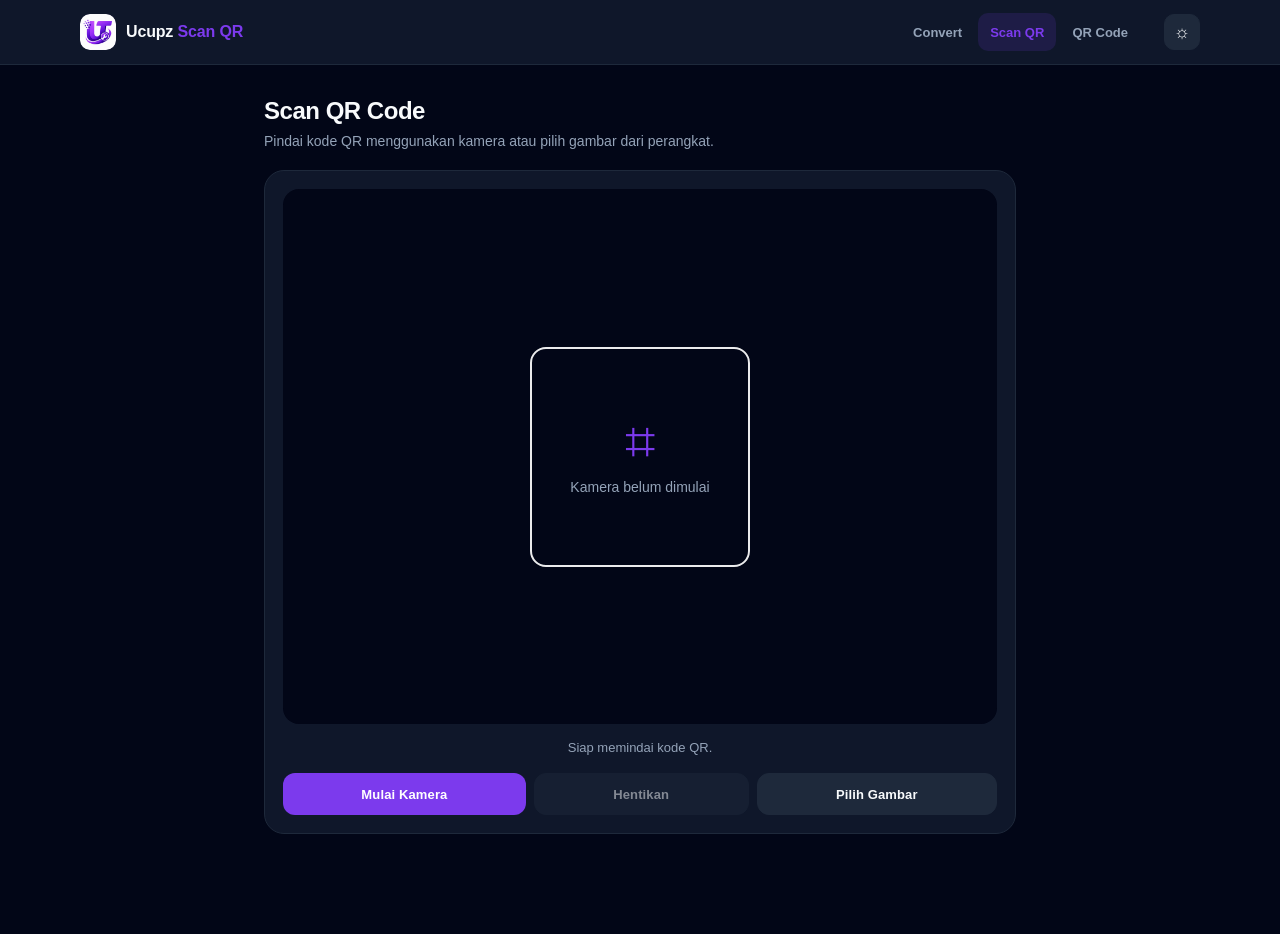
<file: pages/scan.html>
<!DOCTYPE html>
<html lang="id">
<head>
  <meta charset="UTF-8" />
  <meta name="viewport" content="width=device-width, initial-scale=1.0" />
  <meta name="theme-color" content="#020617" />
  <title>Ucupz</title>
  <link rel="manifest" href="../manifest.json" />
  <link rel="stylesheet" href="../css/style.css" />
  <link rel="stylesheet" href="../css/pages.css" />
  <link rel="icon" type="image/png" href="../favicon-512.png" />
  <link rel="apple-touch-icon" href="../favicon-180.png" />
</head>
<body class="app-page">
  <aside class="sidebar" id="sidebar"></aside>

  <main class="main-content scan-main">
    <header class="page-header">
      <div>
        <h1 class="page-title">Scan QR Code</h1>
        <p class="page-sub">Pindai kode QR menggunakan kamera atau pilih gambar dari perangkat.</p>
      </div>
    </header>

    <section class="card scan-card" aria-label="Pemindai QR">
      <div class="scan-preview" id="scan-preview">
        <video id="scan-video" playsinline muted aria-label="Tampilan kamera"></video>
        <div class="scan-placeholder" id="scan-placeholder">
          <span aria-hidden="true">⌗</span>
          <p>Kamera belum dimulai</p>
        </div>
        <div class="scan-frame" aria-hidden="true"></div>
      </div>

      <p class="scan-status" id="scan-status" role="status" aria-live="polite">Siap memindai kode QR.</p>
      <div class="scan-actions">
        <button class="btn btn-primary" id="scan-start" type="button">Mulai Kamera</button>
        <button class="btn btn-secondary" id="scan-stop" type="button" disabled>Hentikan</button>
        <label class="btn btn-secondary scan-upload" for="scan-file">Pilih Gambar</label>
        <input id="scan-file" type="file" accept="image/*" hidden />
      </div>
    </section>

    <section class="card scan-result-card" id="scan-result-card" hidden>
      <h2 class="section-title">Hasil pemindaian</h2>
      <p class="scan-result-text" id="scan-result-text"></p>
      <div class="scan-result-actions">
        <a class="btn btn-primary" id="scan-open" target="_blank" rel="noopener noreferrer" hidden>Buka tautan</a>
        <button class="btn btn-secondary" id="scan-copy" type="button">Salin hasil</button>
        <button class="btn btn-secondary" id="scan-again" type="button">Pindai lagi</button>
      </div>
    </section>
  </main>

  <canvas id="scan-canvas" hidden></canvas>

  <script src="../js/pages/scan.js"></script>
</body>
</html>
</file>
<file: css/style.css>
/* ============================================================
   RESET & CSS VARIABLES
============================================================ */
*, *::before, *::after { box-sizing: border-box; margin: 0; padding: 0; }

:root {
  --bg-main: #020617;
  --bg-card: #0f172a;
  --bg-input: #1e293b;
  --border-color: #1e293b;
  --text-main: #f8fafc;
  --text-muted: #94a3b8;
  --primary: #7c3aed;
  --primary-hover: #6d28d9;
  --primary-soft: rgba(124,58,237,.14);
  --accent-gradient: linear-gradient(135deg,#7c3aed,#d946ef);
  --status-online: #10b981;
  --status-danger: #ef4444;
  --container-max: 720px;
  --space-section: 18px;
  --space-card: 18px;
  --nav-height: 62px;
  --radius-card: 20px;
  --radius-tool: 18px;
  --radius-item: 16px;
  --radius-control: 12px;
  --radius-pill: 9999px;
  --shadow-glow: 0 4px 14px rgba(124,58,237,.4);
  --bg:        var(--bg-main);
  --bg2:       var(--bg-card);
  --bg3:       var(--bg-input);
  --surface:   var(--bg-card);
  --surface2:  var(--bg-input);
  --border:    var(--border-color);
  --border2:   #334155;
  --accent:    var(--primary);
  --accent2:   #c4b5fd;
  --accent-glow: rgba(124,58,237,0.18);
  --pink:      #d946ef;
  --teal:      #10b981;
  --text:      var(--text-main);
  --text2:     var(--text-muted);
  --text3:     var(--text-muted);
  --danger:    var(--status-danger);
  --success:   var(--status-online);
  --warn:      #f59e0b;
  --font-head: -apple-system, BlinkMacSystemFont, "Segoe UI", Roboto, sans-serif;
  --font-body: -apple-system, BlinkMacSystemFont, "Segoe UI", Roboto, sans-serif;
  --font-mono: ui-monospace, SFMono-Regular, Consolas, monospace;
  --radius:    20px;
  --radius-sm: 12px;
  --radius-xs: 10px;
  --sidebar-w: 230px;
  --transition: 0.18s cubic-bezier(0.4, 0, 0.2, 1);
}

html { font-size: 15px; scroll-behavior: smooth; }

body {
  font-family: var(--font-body);
  background: var(--bg);
  color: var(--text);
  min-height: 100vh;
  line-height: 1.6;
  -webkit-font-smoothing: antialiased;
}

a { color: var(--accent2); text-decoration: none; }
a:hover { text-decoration: underline; }
img { display: block; max-width: 100%; }

/* ============================================================
   LOADING SKELETON — Area 3: tampil sebelum JS berjalan
============================================================ */
.skeleton {
  background: linear-gradient(90deg, var(--surface) 25%, var(--surface2) 50%, var(--surface) 75%);
  background-size: 200% 100%;
  animation: skeleton-shimmer 1.4s ease-in-out infinite;
  border-radius: var(--radius-sm);
}
@keyframes skeleton-shimmer {
  0%   { background-position: 200% 0; }
  100% { background-position: -200% 0; }
}

/* ============================================================
   PAGE TRANSITION — Area 3: animasi fade antar halaman
============================================================ */
.page-fade-in {
  animation: pageFadeIn 0.25s ease both;
}
@keyframes pageFadeIn {
  from { opacity: 0; transform: translateY(6px); }
  to   { opacity: 1; transform: translateY(0); }
}

/* ============================================================
   APP LAYOUT
============================================================ */
.app-page {
  display: flex;
  min-height: 100vh;
}

/* ============================================================
   SIDEBAR
============================================================ */
.sidebar {
  width: var(--sidebar-w);
  min-height: 100vh;
  background: var(--bg2);
  border-right: 1px solid var(--border);
  display: flex;
  flex-direction: column;
  padding: 20px 14px;
  position: fixed;
  top: 0; left: 0;
  z-index: 100;
}

.sidebar-brand {
  display: flex;
  align-items: center;
  gap: 9px;
  padding: 4px 8px 20px;
  border-bottom: 1px solid var(--border);
  margin-bottom: 16px;
}

.brand-icon {
  width: 28px; height: 28px;
  background: linear-gradient(135deg, var(--accent), var(--pink));
  border-radius: 8px;
  display: flex;
  align-items: center;
  justify-content: center;
  font-size: 14px;
  box-shadow: 0 4px 12px var(--accent-glow);
  flex-shrink: 0;
}

.brand-name {
  font-family: var(--font-head);
  font-size: 16px;
  font-weight: 700;
  color: var(--text);
  letter-spacing: -0.01em;
}

.nav-section-label {
  font-size: 10px;
  font-weight: 600;
  color: var(--text3);
  text-transform: uppercase;
  letter-spacing: 0.1em;
  padding: 0 10px;
  margin: 8px 0 4px;
}

.sidebar-nav {
  display: flex;
  flex-direction: column;
  gap: 2px;
  flex: 1;
}
.sidebar-nav-spacer { flex: 1; }

.nav-item {
  display: flex;
  align-items: center;
  gap: 10px;
  padding: 9px 10px;
  border-radius: var(--radius-sm);
  font-size: 13.5px;
  font-weight: 500;
  color: var(--text2);
  text-decoration: none;
  transition: background var(--transition), color var(--transition);
  cursor: pointer;
  border: none;
  background: none;
  width: 100%;
  text-align: left;
}
.nav-item:hover  { background: var(--bg3); color: var(--text); text-decoration: none; }
.nav-item.active { background: rgba(124,106,255,0.13); color: var(--accent2); }
.nav-item.active .nav-icon { color: var(--accent); }
.nav-item.danger { color: var(--text3); }
.nav-item.danger:hover { background: rgba(255,107,107,0.1); color: var(--danger); }

.nav-icon {
  width: 18px; height: 18px;
  flex-shrink: 0;
  display: flex;
  align-items: center;
  justify-content: center;
  font-size: 15px;
}

.sidebar-user {
  display: flex;
  align-items: center;
  gap: 9px;
  padding: 12px 10px;
  border-top: 1px solid var(--border);
  margin-top: auto;
  border-radius: var(--radius-sm);
  background: var(--bg3);
}

.user-avatar {
  width: 34px; height: 34px;
  border-radius: 50%;
  object-fit: cover;
  background: var(--bg3);
  border: 2px solid var(--border2);
  flex-shrink: 0;
}

.user-info {
  flex: 1;
  min-width: 0;
  display: flex;
  flex-direction: column;
}

.user-name  { font-size: 13px; font-weight: 600; color: var(--text); white-space: nowrap; overflow: hidden; text-overflow: ellipsis; }
.user-email { font-size: 11px; color: var(--text3); white-space: nowrap; overflow: hidden; text-overflow: ellipsis; }

/* ============================================================
   MAIN CONTENT
============================================================ */
.main-content {
  margin-left: var(--sidebar-w);
  flex: 1;
  padding: 36px 40px;
  min-height: 100vh;
  animation: pageFadeIn 0.25s ease;
}

.page-header {
  display: flex;
  align-items: flex-start;
  justify-content: space-between;
  margin-bottom: 32px;
  gap: 16px;
}

.page-title {
  font-family: var(--font-head);
  font-size: 30px;
  font-weight: 700;
  color: var(--text);
  line-height: 1.1;
  letter-spacing: -0.02em;
}

.page-sub {
  font-size: 14px;
  color: var(--text2);
  margin-top: 5px;
}

/* ============================================================
   SHARED COMPONENTS
============================================================ */
.btn {
  display: inline-flex;
  align-items: center;
  gap: 7px;
  padding: 9px 18px;
  border-radius: var(--radius-sm);
  font-family: var(--font-body);
  font-size: 13.5px;
  font-weight: 500;
  cursor: pointer;
  border: none;
  transition: all var(--transition);
  text-decoration: none;
}
.btn-primary   { background: var(--accent); color: #fff; box-shadow: 0 4px 16px var(--accent-glow); }
.btn-primary:hover   { opacity: 0.88; transform: translateY(-1px); text-decoration: none; }
.btn-secondary { background: var(--surface); color: var(--text2); border: 1px solid var(--border2); }
.btn-secondary:hover { border-color: var(--border2); color: var(--text); background: var(--surface2); text-decoration: none; }
.btn-danger    { background: rgba(255,107,107,0.12); color: var(--danger); border: 1px solid rgba(255,107,107,0.2); }
.btn-danger:hover    { background: rgba(255,107,107,0.2); text-decoration: none; }

.card {
  background: var(--surface);
  border: 1px solid var(--border);
  border-radius: var(--radius);
  padding: 22px 24px;
  transition: border-color var(--transition);
}
.card:hover { border-color: var(--border2); }

.form-group { display: flex; flex-direction: column; gap: 6px; }
.form-label { font-size: 13px; font-weight: 500; color: var(--text2); }
.form-input {
  background: var(--bg2);
  border: 1px solid var(--border2);
  border-radius: var(--radius-sm);
  color: var(--text);
  font-family: var(--font-body);
  font-size: 14px;
  padding: 10px 13px;
  outline: none;
  transition: border-color var(--transition), box-shadow var(--transition);
  width: 100%;
  resize: vertical;
}
.form-input:focus { border-color: var(--accent); box-shadow: 0 0 0 3px var(--accent-glow); }
.form-input::placeholder { color: var(--text3); }

.badge {
  display: inline-flex;
  align-items: center;
  padding: 2px 8px;
  border-radius: 20px;
  font-size: 11px;
  font-weight: 600;
  letter-spacing: 0.04em;
}
.badge-accent  { background: rgba(124,106,255,0.15); color: var(--accent2); }
.badge-success { background: rgba(0,212,168,0.12);   color: var(--success); }

.divider { height: 1px; background: var(--border); margin: 24px 0; }

.empty-state {
  color: var(--text3);
  font-size: 14px;
  padding: 48px 0;
  text-align: center;
  line-height: 1.8;
}

/* ============================================================
   RESPONSIVE — MOBILE BOTTOM NAVBAR
============================================================ */
@media (max-width: 768px) {
  .sidebar { display: none !important; }

  .main-content {
    margin-left: 0;
    padding: 20px 16px 90px;
    min-height: 100vh;
  }

  .page-header { margin-bottom: 16px; }
  .page-title  { font-size: 22px !important; }
  .page-sub    { font-size: 12px !important; }
  .card        { padding: 16px; }
  .tab-bar     { overflow-x: auto; -webkit-overflow-scrolling: touch; flex-wrap: nowrap; }
  .format-pills { flex-wrap: wrap; }

  .mobile-navbar {
    display: flex;
    position: fixed;
    bottom: 0; left: 0; right: 0;
    z-index: 200;
    background: var(--bg2);
    border-top: 1px solid var(--border2);
    padding: 6px 0 calc(6px + env(safe-area-inset-bottom));
    justify-content: space-around;
    align-items: center;
    backdrop-filter: blur(12px);
    -webkit-backdrop-filter: blur(12px);
  }

  .mobile-nav-item {
    display: flex;
    flex-direction: column;
    align-items: center;
    gap: 3px;
    padding: 6px 12px;
    border-radius: var(--radius-sm);
    text-decoration: none;
    color: var(--text3);
    font-size: 10px;
    font-weight: 500;
    border: none;
    background: none;
    cursor: pointer;
    transition: color var(--transition);
    min-width: 56px;
  }
  .mobile-nav-item .mnav-icon { font-size: 20px; line-height: 1; }
  .mobile-nav-item.active     { color: var(--accent); }
  .mobile-nav-item:hover      { color: var(--text); }
  .mobile-nav-item.danger:hover { color: var(--danger); }
}

@media (min-width: 769px) {
  .mobile-navbar { display: none !important; }
}

/* ============================================================
   LIGHT MODE THEME
============================================================ */
[data-theme="light"] {
  --bg-main: #f8fafc;
  --bg-card: #ffffff;
  --bg-input: #f1f5f9;
  --border-color: #e2e8f0;
  --text-main: #0f172a;
  --text-muted: #64748b;
  --primary-soft: rgba(124,58,237,.10);
  --status-online: #059669;
  --status-danger: #dc2626;
  --bg:      var(--bg-main);
  --bg2:     var(--bg-card);
  --bg3:     var(--bg-input);
  --surface: var(--bg-card);
  --surface2:var(--bg-input);
  --border:  var(--border-color);
  --border2: #cbd5e1;
  --accent:  var(--primary);
  --accent2: #6d28d9;
  --accent-glow: rgba(124,58,237,0.12);
  --text:    var(--text-main);
  --text2:   var(--text-muted);
  --text3:   var(--text-muted);
  --danger:  var(--status-danger);
  --success: var(--status-online);
  --teal:    #059669;
}
[data-theme="light"] body        { background: var(--bg); color: var(--text); }
[data-theme="light"] .sidebar    { background: var(--bg2); border-right-color: var(--border); }
[data-theme="light"] .nav-item:hover  { background: rgba(0,0,0,0.06); }
[data-theme="light"] .nav-item.active { background: rgba(124,106,255,0.1); }
[data-theme="light"] .mobile-navbar   { background: var(--bg2); border-top-color: var(--border); }
[data-theme="light"] .card            { background: #fff; border-color: var(--border); }

/* Ucupz mobile design system */
html { color-scheme: dark; }
html[data-theme="light"] { color-scheme: light; }
body { background: var(--bg); color: var(--text); font-size: 14px; }
button, input, textarea, select { font: inherit; }

.app-page { display: block; min-height: 100vh; }
.app-page > .sidebar {
  position: sticky;
  inset: 0 0 auto;
  z-index: 30;
  display: block !important;
  width: 100%;
  min-height: 0;
  padding: 0 16px;
  background: var(--bg2);
  border: 0;
  border-bottom: 1px solid var(--border);
  backdrop-filter: blur(14px);
  -webkit-backdrop-filter: blur(14px);
}
.sidebar-brand {
  max-width: 720px;
  height: 64px;
  padding: 0;
  margin: 0 auto;
  border: 0;
  gap: 12px;
}
.brand-lockup { display: inline-flex; align-items: center; gap: 10px; text-decoration: none; }
.brand-lockup:hover { text-decoration: none; }
.brand-icon {
  width: 36px;
  height: 36px;
  border-radius: 10px;
  background: var(--primary-soft, rgba(124,58,237,.14));
  box-shadow: none;
}
.brand-icon img { width: 100%; height: 100%; object-fit: cover; border-radius: inherit; }
.brand-name {
  color: var(--text);
  font: 700 16px/1.2 var(--font-body);
  letter-spacing: -.01em;
}
.brand-name span { color: var(--accent); }
.desktop-navbar { display: none; }
.desktop-nav-item {
  display: inline-flex;
  align-items: center;
  min-height: 38px;
  padding: 0 12px;
  border-radius: 10px;
  color: var(--text2);
  font: 600 13px/1 var(--font-body);
  text-decoration: none;
  transition: color var(--transition), background var(--transition);
}
.desktop-nav-item:hover,
.desktop-nav-item.active {
  color: var(--accent);
  background: var(--primary-soft);
  text-decoration: none;
}
.header-actions { display: flex; gap: 8px; margin-left: auto; }
.header-icon-button {
  display: grid;
  place-items: center;
  width: 36px;
  height: 36px;
  border: 1px solid var(--border);
  border-radius: 10px;
  background: var(--bg3);
  color: var(--text);
  font-size: 18px;
  cursor: pointer;
}
.header-icon-button:hover { border-color: var(--accent); }

.install-notification {
  display: flex;
  align-items: center;
  gap: 9px;
  width: min(calc(100% - 32px), 720px);
  margin: 12px auto 0;
  padding: 10px;
  border: 1px solid var(--border);
  border-radius: 14px;
  background: var(--bg2);
  color: var(--text);
  box-shadow: 0 8px 24px rgba(2,6,23,.12);
}
.install-notification-icon {
  display: grid;
  flex: 0 0 34px;
  width: 34px;
  height: 34px;
  place-items: center;
  border-radius: 10px;
  background: var(--primary-soft);
  color: var(--accent);
  font-size: 20px;
}
.install-notification-copy { display: grid; flex: 1; min-width: 0; gap: 2px; }
.install-notification-copy strong { font-size: 12px; line-height: 1.3; }
.install-notification-copy span { color: var(--text2); font-size: 10px; line-height: 1.35; }
.install-notification-action {
  flex: 0 0 auto;
  min-height: 34px;
  padding: 0 11px;
  border: 0;
  border-radius: 9px;
  background: var(--accent);
  color: #fff;
  font-size: 12px;
  font-weight: 700;
  cursor: pointer;
}
.install-notification-close {
  display: grid;
  flex: 0 0 30px;
  width: 30px;
  height: 30px;
  place-items: center;
  border: 0;
  border-radius: 8px;
  background: transparent;
  color: var(--text2);
  font-size: 20px;
  cursor: pointer;
}
.install-notification-close:hover { background: var(--bg3); color: var(--text); }

.toast-notification {
  position: fixed;
  z-index: 9999;
  top: calc(72px + env(safe-area-inset-top));
  left: 50%;
  display: flex;
  align-items: center;
  gap: 10px;
  width: max-content;
  max-width: min(420px, calc(100vw - 28px));
  padding: 14px 18px;
  border: 1px solid rgba(148,163,184,.35);
  border-radius: 14px;
  background: #172338;
  color: #f8fafc;
  box-shadow: 0 12px 32px rgba(2,6,23,.32);
  font: 600 14px/1.4 var(--font-body);
  opacity: 0;
  pointer-events: none;
  transform: translate(-50%, -8px);
  transition: opacity .2s ease, transform .2s ease;
}
.toast-notification.is-visible { opacity: 1; transform: translate(-50%, 0); }
.toast-notification.success { border-color: rgba(0,212,168,.55); }
.toast-notification.error { border-color: rgba(255,107,107,.6); }
.toast-notification.info { border-color: rgba(96,165,250,.6); }
.toast-icon { flex: 0 0 auto; font-size: 17px; }
.toast-notification.success .toast-icon { color: #34d399; }
.toast-notification.error .toast-icon { color: #f87171; }
.toast-notification.info .toast-icon { color: #60a5fa; }
.toast-notification > span:last-child { min-width: 0; overflow-wrap: anywhere; }

.main-content {
  width: min(100%, 752px);
  min-height: calc(100vh - 64px);
  margin: 0 auto;
  padding: 24px 16px calc(100px + env(safe-area-inset-bottom));
  animation: pageFadeIn .25s ease;
}
.page-header { margin-bottom: 18px; }
.page-title {
  color: var(--text);
  font: 700 24px/1.2 var(--font-body);
  letter-spacing: -.02em;
}
.page-sub { color: var(--text2); font-size: 14px; line-height: 1.5; }
.card, .qr-preview-card {
  background: var(--surface);
  border: 1px solid var(--border);
  border-radius: 20px;
  box-shadow: none;
}
.card { padding: 18px; }
.section-title { color: var(--text); font: 600 14px/1.4 var(--font-body); }
.btn {
  min-height: 42px;
  padding: 10px 14px;
  border-radius: 12px;
  font: 600 13px/1.2 var(--font-body);
  letter-spacing: .01em;
}
.btn-primary { background: var(--accent); box-shadow: none; }
.btn-primary:hover { background: #6d28d9; opacity: 1; }
.btn-secondary {
  color: var(--text);
  background: var(--bg3);
  border: 1px solid var(--border);
}
.form-input {
  color: var(--text);
  background: var(--bg3);
  border: 1px solid var(--border);
  border-radius: 12px;
  font: 400 14px/1.5 var(--font-body);
}
.form-label, .custom-label { color: var(--text); font-size: 13px; font-weight: 600; }
.custom-desc { color: var(--text2); }
.format-pill {
  background: var(--surface);
  color: var(--text2);
  border: 1px solid var(--border);
  border-radius: 9999px;
  font-size: 12px;
  font-weight: 600;
}
.format-pill:has(input:checked) {
  color: #fff;
  background: var(--accent);
  border-color: var(--accent);
}
.tool-card, .upload-zone, .file-item {
  background-color: var(--surface);
  border-color: var(--border);
  color: var(--text);
}
.tool-card { border-radius: 18px; }
.tool-card .tc-title { font-size: 14px; color: var(--text); }
.tool-card .tc-desc { color: var(--text2); }
.grid-cat-label { color: var(--text2); }
.tool-grid { grid-template-columns: repeat(2, minmax(0, 1fr)); gap: 12px; }
@media (max-width: 599px) {
  .app-page .tool-grid { grid-template-columns: repeat(2, minmax(0, 1fr)); gap: 9px; }
}
.qr-layout { grid-template-columns: 1fr; gap: 18px; }
.app-page .qr-layout { grid-template-columns: 1fr; }
.app-page .qr-preview-card { position: static; padding: 18px; border-radius: 20px; }
.app-page .input-type-grid { gap: 8px; }
.app-page .itype-btn {
  border: 1px solid var(--border);
  border-radius: 12px;
  background: var(--surface);
  color: var(--text2);
  font: 600 12px/1.2 var(--font-body);
}
.app-page .itype-btn.active { color: #fff; background: var(--accent); border-color: var(--accent); }
.app-page .qr-info { background: var(--bg3); border-radius: 12px; }
.app-page .qr-info-row span:first-child { color: var(--text2); }
.app-page .custom-row { border-color: var(--border); }
.app-page .color-hex-input { background: var(--bg3); border-color: var(--border); color: var(--text); }
.app-page .qr-canvas-wrap { border-radius: 16px; }

.mobile-navbar {
  display: grid !important;
  position: fixed;
  z-index: 200;
  left: 50%;
  bottom: 0;
  transform: translateX(-50%);
  width: min(100%, 520px);
  height: calc(62px + env(safe-area-inset-bottom));
  padding: 0 12px env(safe-area-inset-bottom);
  grid-template-columns: repeat(3, 1fr);
  align-items: center;
  background: var(--bg2);
  border: 1px solid var(--border);
  border-bottom: 0;
  border-radius: 20px 20px 0 0;
  box-shadow: 0 -8px 28px rgba(2,6,23,.12);
  backdrop-filter: blur(14px);
  -webkit-backdrop-filter: blur(14px);
}
.mobile-nav-item {
  display: flex;
  min-width: 0;
  padding: 7px 4px;
  gap: 3px;
  color: var(--text2);
  font: 500 11px/1.1 var(--font-body);
}
.mobile-nav-item .mnav-icon { display: grid; place-items: center; width: 22px; height: 22px; font-size: 0; }
.mobile-nav-item .mnav-icon svg { width: 20px; height: 20px; fill: none; stroke: currentColor; stroke-width: 2; stroke-linecap: round; stroke-linejoin: round; }
.mobile-nav-item.active { color: var(--accent); }
.mobile-nav-item.mobile-nav-center { gap: 0; overflow: visible; }
.mobile-nav-center .mnav-icon {
  width: 48px;
  height: 48px;
  margin-top: -28px;
  border: 3px solid var(--bg2);
  border-radius: 15px;
  background: linear-gradient(135deg, #7c3aed, #d946ef);
  color: white;
  box-shadow: 0 4px 14px rgba(124,58,237,.4);
}
.mobile-nav-center .mnav-icon svg { width: 22px; height: 22px; }
.mobile-nav-center > span:last-child { margin-top: -2px; }

.scan-main { display: flex; flex-direction: column; gap: 18px; }
.scan-main .page-header { margin: 0; }
.scan-card { display: flex; flex-direction: column; gap: 14px; }
.scan-preview {
  position: relative;
  display: grid;
  place-items: center;
  overflow: hidden;
  min-height: 280px;
  aspect-ratio: 4 / 3;
  border-radius: 16px;
  background: #020617;
}
.scan-preview video { width: 100%; height: 100%; position: absolute; inset: 0; object-fit: cover; }
.scan-placeholder { z-index: 1; display: flex; flex-direction: column; align-items: center; gap: 8px; color: #94a3b8; }
.scan-placeholder[hidden] { display: none; }
.scan-placeholder span { color: #7c3aed; font-size: 54px; line-height: 1; }
.scan-frame {
  position: absolute;
  z-index: 2;
  width: min(58vw, 220px);
  aspect-ratio: 1;
  border: 2px solid rgba(255,255,255,.92);
  border-radius: 16px;
  box-shadow: 0 0 0 999px rgba(2,6,23,.18);
  pointer-events: none;
}
.scan-status { min-height: 21px; color: var(--text2); font-size: 13px; text-align: center; }
.scan-status.error { color: var(--danger); }
.scan-actions, .scan-result-actions { display: flex; flex-wrap: wrap; gap: 8px; }
.scan-actions > *, .scan-result-actions > * { flex: 1 1 auto; justify-content: center; text-align: center; }
.scan-upload { cursor: pointer; }
.btn:disabled { opacity: .5; cursor: not-allowed; transform: none; }
.scan-result-card[hidden] { display: none; }
.scan-result-text {
  overflow-wrap: anywhere;
  margin: 12px 0 16px;
  padding: 12px;
  border: 1px solid var(--border);
  border-radius: 12px;
  background: var(--bg3);
  color: var(--text);
  font-size: 14px;
}

@media (min-width: 600px) {
  .tool-grid { grid-template-columns: repeat(3, minmax(0, 1fr)); }
  .qr-layout { grid-template-columns: minmax(0, 1fr) 280px; align-items: start; }
  .app-page .qr-layout { grid-template-columns: minmax(0, 1fr) 280px; }
  .app-page .qr-preview-card { position: sticky; top: 82px; }
}
@media (max-width: 480px) {
  .sidebar-brand { height: 60px; }
  .main-content { padding-top: 20px; }
  .scan-preview { min-height: 240px; }
  .card { padding: 16px; }
}
[data-theme="light"] .app-page > .sidebar { background: rgba(255,255,255,.94); }
[data-theme="light"] .mobile-navbar { box-shadow: 0 -8px 28px rgba(15,23,42,.08); }

@media (min-width: 769px) {
  .sidebar-brand { max-width: 1120px; }
  .desktop-navbar { display: flex; align-items: center; gap: 4px; margin-left: auto; }
  .header-actions { margin-left: 12px; }
  .mobile-navbar { display: none !important; }
  .install-notification { display: none; }
  .main-content {
    width: min(100%, 1120px);
    padding: 32px 24px calc(100px + env(safe-area-inset-bottom));
  }
  .app-page .converter-main {
    max-width: 1120px;
    padding: 32px 24px calc(100px + env(safe-area-inset-bottom));
  }
  .app-page .tool-grid {
    grid-template-columns: repeat(auto-fit, minmax(180px, 1fr));
    gap: 16px;
  }
  .app-page .tool-card { min-height: 144px; padding: 18px; }
  .app-page .scan-main { max-width: 800px; margin: 0 auto; }
}
</file>
<file: css/pages.css>
/* ============================================================
   PAGES.CSS — Komponen spesifik tiap halaman
   Semua style yang sebelumnya inline di <style> tag HTML
   dipindahkan ke sini untuk struktur kode yang lebih bersih.
============================================================ */

/* ============================================================
   KOMPONEN UMUM ANTAR HALAMAN
============================================================ */

/* ---- Section title ---- */
.section-title {
  font-family: var(--font-head);
  font-size: 16px;
  font-weight: 700;
  color: var(--text);
  letter-spacing: -0.01em;
}

/* ---- Tab bar ---- */
.tab-bar {
  display: flex;
  gap: 8px;
  margin-bottom: 20px;
}

.tab-btn {
  padding: 8px 18px;
  border-radius: var(--radius-sm);
  border: 1px solid var(--border2);
  background: transparent;
  color: var(--text2);
  font-family: var(--font-body);
  font-size: 13.5px;
  font-weight: 500;
  cursor: pointer;
  transition: all var(--transition);
}
.tab-btn:hover  { background: var(--bg3); color: var(--text); }
.tab-btn.active { background: rgba(124,106,255,0.13); color: var(--accent2); border-color: rgba(124,106,255,0.3); }

/* ---- Upload zone ---- */
.upload-zone {
  border: 2px dashed var(--border2);
  border-radius: var(--radius);
  padding: 40px 24px;
  text-align: center;
  cursor: pointer;
  transition: border-color var(--transition), background var(--transition);
}
.upload-zone:hover,
.upload-zone.drag-over {
  border-color: var(--accent);
  background: rgba(124,106,255,0.05);
}
.upload-icon  { font-size: 36px; margin-bottom: 12px; }
.upload-label { font-size: 14px; font-weight: 500; color: var(--text); margin-bottom: 4px; }
.upload-hint  { font-size: 12px; color: var(--text3); }

/* ---- Format pills (radio buttons) ---- */
.format-pills {
  display: flex;
  flex-wrap: wrap;
  gap: 8px;
  margin-top: 4px;
}
.format-pill {
  display: flex;
  align-items: center;
  gap: 6px;
  padding: 6px 14px;
  border-radius: 20px;
  border: 1px solid var(--border2);
  font-size: 13px;
  font-weight: 500;
  color: var(--text2);
  cursor: pointer;
  transition: all var(--transition);
}
.format-pill:has(input:checked) {
  background: rgba(124,106,255,0.13);
  border-color: rgba(124,106,255,0.35);
  color: var(--accent2);
}
.format-pill input { display: none; }

/* ---- Range slider ---- */
.slider {
  -webkit-appearance: none;
  appearance: none;
  width: 100%;
  height: 4px;
  border-radius: 4px;
  background: var(--surface2);
  outline: none;
  cursor: pointer;
}
.slider::-webkit-slider-thumb {
  -webkit-appearance: none;
  width: 16px; height: 16px;
  border-radius: 50%;
  background: var(--accent);
  box-shadow: 0 0 8px var(--accent-glow);
  cursor: pointer;
}

/* ---- Info rows ---- */
.info-row {
  display: flex;
  align-items: center;
  justify-content: space-between;
  padding: 12px 0;
  border-bottom: 1px solid var(--border);
}
.info-label { font-size: 13px; color: var(--text2); }
.info-value { font-size: 13px; color: var(--text); font-weight: 500; }

/* ---- Toggle switch ---- */
.toggle { position: relative; display: inline-block; width: 44px; height: 24px; flex-shrink: 0; }
.toggle input { opacity: 0; width: 0; height: 0; }
.toggle-track {
  position: absolute; inset: 0;
  background: var(--surface2);
  border-radius: 24px;
  border: 1px solid var(--border2);
  cursor: pointer;
  transition: background var(--transition);
}
.toggle-track::before {
  content: "";
  position: absolute;
  height: 16px; width: 16px;
  left: 3px; top: 3px;
  background: var(--text3);
  border-radius: 50%;
  transition: transform var(--transition), background var(--transition);
}
.toggle input:checked + .toggle-track { background: rgba(124,106,255,0.25); border-color: var(--accent); }
.toggle input:checked + .toggle-track::before { transform: translateX(20px); background: var(--accent); }

/* ---- Spinner loading ---- */
.spinner {
  width: 28px; height: 28px;
  border: 3px solid var(--border2);
  border-top-color: var(--accent);
  border-radius: 50%;
  animation: spin 0.8s linear infinite;
  margin: 0 auto 12px;
}
@keyframes spin { to { transform: rotate(360deg); } }

/* ============================================================
   HALAMAN CONVERTER
============================================================ */
.grid-cat-label {
  font-size: 12px;
  color: var(--text3);
  margin-bottom: 12px;
  text-transform: uppercase;
  letter-spacing: .06em;
  font-weight: 600;
}

.tool-grid {
  display: grid;
  grid-template-columns: repeat(auto-fill, minmax(140px, 1fr));
  gap: 12px;
  margin-bottom: 8px;
}
.tool-card {
  background: var(--surface);
  border: 1.5px solid var(--border);
  border-radius: var(--radius);
  padding: 18px 12px 14px;
  text-align: center;
  cursor: pointer;
  transition: all var(--transition);
  user-select: none;
  position: relative;
}
.tool-card:hover  { border-color: var(--accent); background: rgba(124,106,255,0.07); transform: translateY(-2px); }
.tool-card.active { border-color: var(--accent); background: rgba(124,106,255,0.13); }
.tool-card .tc-icon  { font-size: 28px; margin-bottom: 8px; }
.tool-card .tc-title { font-size: 12.5px; font-weight: 600; color: var(--text); line-height: 1.3; }
.tool-card .tc-desc  { font-size: 11px; color: var(--text3); margin-top: 3px; line-height: 1.4; }

/* ---- Panel tool ---- */
#tool-panel       { display: none; }
#tool-panel.show  { display: block; }

.panel-header { display: flex; align-items: center; gap: 14px; margin-bottom: 20px; }
.panel-back {
  background: var(--bg3);
  border: 1px solid var(--border2);
  border-radius: 8px;
  padding: 6px 14px;
  font-size: 12px;
  color: var(--text2);
  cursor: pointer;
  transition: all var(--transition);
  white-space: nowrap;
}
.panel-back:hover { color: var(--text); background: var(--surface); }

/* ---- Daftar file ---- */
.file-list { display: flex; flex-direction: column; gap: 8px; margin-top: 12px; }
.file-item {
  display: flex;
  align-items: center;
  gap: 10px;
  background: var(--bg3);
  border: 1px solid var(--border);
  border-radius: var(--radius-sm);
  padding: 10px 14px;
}
.file-item .fi-icon { font-size: 20px; flex-shrink: 0; }
.file-item .fi-name { flex: 1; font-size: 13px; font-weight: 500; color: var(--text); white-space: nowrap; overflow: hidden; text-overflow: ellipsis; }
.file-item .fi-size { font-size: 11px; color: var(--text3); flex-shrink: 0; }
.file-item .fi-del  { background: none; border: none; color: var(--text3); cursor: pointer; font-size: 15px; padding: 2px 4px; flex-shrink: 0; }
.file-item .fi-del:hover { color: var(--danger); }

/* ---- Progress bar ---- */
.progress-bar  { height: 4px; background: var(--bg3); border-radius: 2px; overflow: hidden; margin-top: 16px; display: none; }
.progress-fill { height: 100%; background: linear-gradient(90deg, var(--accent), var(--teal)); border-radius: 2px; transition: width .3s ease; width: 0%; }

/* ---- Kotak hasil ---- */
.result-box {
  background: rgba(0,212,168,0.07);
  border: 1px solid rgba(0,212,168,0.22);
  border-radius: var(--radius-sm);
  padding: 16px;
  margin-top: 16px;
  display: none;
}
.result-box.show { display: flex; align-items: center; gap: 14px; flex-wrap: wrap; }

/* ---- Option rows ---- */
.option-row {
  display: flex;
  align-items: center;
  justify-content: space-between;
  padding: 12px 0;
  border-bottom: 1px solid var(--border);
  gap: 12px;
  flex-wrap: wrap;
}
.option-row:last-child { border: none; }
.opt-label { font-size: 13px; font-weight: 500; color: var(--text); }
.opt-desc  { font-size: 11px; color: var(--text2); margin-top: 2px; }

/* ---- Crop canvas ---- */
#crop-wrap {
  position: relative;
  display: inline-block;
  line-height: 0;
  margin-top: 12px;
  user-select: none;
  max-width: 100%;
}
#crop-img { max-width: 100%; display: block; border-radius: 6px; }
#crop-select {
  position: absolute;
  border: 2px dashed var(--accent);
  background: rgba(124,106,255,0.08);
  pointer-events: none;
  display: none;
}

/* ---- Adjust grid ---- */
.adjust-grid { display: flex; flex-direction: column; gap: 12px; }
.adjust-row  { display: flex; align-items: center; gap: 12px; }
.adjust-row label { font-size: 12px; color: var(--text2); width: 90px; flex-shrink: 0; }
.adjust-row input { flex: 1; }
.adjust-row span  { font-size: 12px; color: var(--accent2); width: 32px; text-align: right; flex-shrink: 0; }

/* ---- EXIF table ---- */
.exif-table { width: 100%; border-collapse: collapse; font-size: 12px; margin-top: 10px; }
.exif-table th {
  text-align: left; color: var(--text3); padding: 6px 8px;
  border-bottom: 1px solid var(--border); font-weight: 600;
  font-size: 11px; text-transform: uppercase; letter-spacing: .04em;
}
.exif-table td { padding: 6px 8px; border-bottom: 1px solid var(--border); color: var(--text); }
.exif-table tr:last-child td { border: none; }

/* ============================================================
   HALAMAN QR CODE
============================================================ */
.qr-layout { display: grid; grid-template-columns: 1fr 380px; gap: 20px; align-items: start; }
.qr-form-column { display: flex; flex-direction: column; gap: 16px; }
.qr-type-title { margin-bottom: 16px; }
.qr-custom-title { margin-bottom: 4px; }
.qr-page-skeleton { margin-left: var(--sidebar-w); padding: 36px 40px; }
.qr-skeleton-title { width: 180px; height: 28px; border-radius: 8px; margin-bottom: 8px; }
.qr-skeleton-subtitle { width: 300px; height: 14px; border-radius: 6px; margin-bottom: 32px; }
.qr-skeleton-card { height: 120px; border-radius: var(--radius); margin-bottom: 12px; }
.is-hidden { display: none; }

.input-type-grid { display: grid; grid-template-columns: repeat(5, 1fr); gap: 8px; margin-bottom: 20px; }
.itype-btn {
  display: flex;
  flex-direction: column;
  align-items: center;
  gap: 5px;
  padding: 12px 6px;
  border-radius: var(--radius-sm);
  border: 1.5px solid var(--border);
  background: var(--surface);
  color: var(--text2);
  font-family: var(--font-body);
  font-size: 11.5px;
  font-weight: 500;
  cursor: pointer;
  transition: all var(--transition);
}
.itype-btn .itype-icon { font-size: 22px; line-height: 1; }
.itype-btn:hover  { border-color: var(--accent); color: var(--text); background: rgba(124,106,255,0.07); }
.itype-btn.active { border-color: var(--accent); color: var(--accent2); background: rgba(124,106,255,0.13); }

.input-pane        { display: none; }
.input-pane.active { display: flex; flex-direction: column; gap: 12px; }

.custom-row {
  display: flex;
  align-items: center;
  justify-content: space-between;
  padding: 11px 0;
  border-bottom: 1px solid var(--border);
  gap: 12px;
  flex-wrap: wrap;
}
.custom-row:last-child { border: none; padding-bottom: 0; }
.custom-label { font-size: 13px; font-weight: 500; color: var(--text); }
.custom-desc  { font-size: 11px; color: var(--text3); margin-top: 2px; }

.color-input-wrap { display: flex; align-items: center; gap: 8px; }
.color-swatch-input {
  width: 36px; height: 36px;
  border-radius: 8px;
  border: 2px solid var(--border2);
  cursor: pointer;
  padding: 2px;
  background: transparent;
}
.color-hex-input {
  width: 88px;
  background: var(--bg2);
  border: 1px solid var(--border2);
  border-radius: var(--radius-xs);
  color: var(--text);
  font-family: var(--font-mono);
  font-size: 12px;
  padding: 6px 8px;
  outline: none;
  transition: border-color var(--transition);
}
.color-hex-input:focus { border-color: var(--accent); }

.color-presets { display: flex; gap: 6px; flex-wrap: wrap; margin-top: 6px; }
.color-preset {
  width: 24px; height: 24px;
  border-radius: 50%;
  cursor: pointer;
  border: 2px solid transparent;
  padding: 0;
  transition: transform var(--transition), border-color var(--transition);
  flex-shrink: 0;
}
.color-preset-light { border-color: #ddd; }
.color-preset:hover  { transform: scale(1.2); }
.color-preset.active { border-color: #fff; transform: scale(1.1); box-shadow: 0 0 0 2px rgba(255,255,255,0.3); }
.color-preset-light.active { border-color: #ddd; }

.qr-preview-card {
  background: var(--surface);
  border: 1px solid var(--border);
  border-radius: var(--radius);
  padding: 24px;
  display: flex;
  flex-direction: column;
  align-items: center;
  gap: 16px;
  position: sticky;
  top: 20px;
}
.qr-canvas-wrap {
  width: 220px; height: 220px;
  border-radius: var(--radius-sm);
  overflow: hidden;
  display: flex;
  align-items: center;
  justify-content: center;
  background: #fff;
  position: relative;
  border: 1px solid var(--border2);
}
#qr-container { line-height: 0; }
#qr-container canvas, #qr-container img { display: block; }

.qr-placeholder { display: flex; flex-direction: column; align-items: center; gap: 8px; color: var(--text3); font-size: 12px; }
.qr-placeholder-icon { font-size: 48px; opacity: .4; }

#logo-overlay {
  position: absolute;
  top: 50%; left: 50%;
  transform: translate(-50%, -50%);
  border-radius: 6px;
  pointer-events: none;
  display: none;
  background: #fff;
  padding: 3px;
}
#logo-overlay img { display: block; border-radius: 4px; }

.qr-actions { display: flex; gap: 8px; width: 100%; flex-wrap: wrap; }
.qr-actions.is-hidden { display: none; }
.qr-actions .btn { flex: 1; justify-content: center; font-size: 12.5px; }
.qr-preview-title { align-self: flex-start; margin: 0; }
.qr-generate-hint { font-size: 11px; color: var(--text3); text-align: center; margin-top: 4px; }
.qr-logo-row { border: none; flex-direction: column; align-items: flex-start; gap: 10px; }
.qr-logo-controls { display: flex; gap: 10px; width: 100%; align-items: center; flex-wrap: wrap; }
.qr-logo-controls .logo-upload-zone { flex: 1; }
.qr-remove-logo { font-size: 12px; padding: 7px 12px; }
.qr-logo-size { display: flex; align-items: center; gap: 12px; width: 100%; }
.qr-logo-size-label { font-size: 12px; color: var(--text2); }
.qr-logo-size .slider { flex: 1; }
.qr-history-header { display: flex; align-items: center; justify-content: space-between; margin-bottom: 12px; }
.qr-history-title { margin: 0; }
.qr-clear-history { font-size: 11px; padding: 4px 10px; }

.qr-info { width: 100%; background: var(--bg3); border-radius: var(--radius-sm); padding: 10px 14px; display: none; }
.qr-info.show { display: block; }
.qr-info-row  { display: flex; justify-content: space-between; font-size: 11.5px; padding: 3px 0; }
.qr-info-row span:first-child { color: var(--text3); }
.qr-info-row span:last-child  { color: var(--text); font-weight: 500; }

.logo-upload-zone {
  display: block;
  width: 100%;
  border: 1.5px dashed var(--border2);
  border-radius: var(--radius-sm);
  padding: 14px;
  text-align: center;
  cursor: pointer;
  transition: all var(--transition);
  font-family: var(--font-body);
  font-size: 12px;
  color: var(--text2);
  background: transparent;
}
.logo-upload-zone:hover { border-color: var(--accent); color: var(--text); background: rgba(124,106,255,0.05); }

.history-item {
  display: flex;
  align-items: center;
  gap: 10px;
  padding: 10px 12px;
  background: var(--bg3);
  border: 1px solid var(--border);
  border-radius: var(--radius-sm);
  cursor: pointer;
  transition: all var(--transition);
  margin-bottom: 8px;
}
.history-item:hover { border-color: var(--accent); background: rgba(124,106,255,0.06); }
.history-thumb { width: 44px; height: 44px; border-radius: 4px; flex-shrink: 0; }
.history-text { flex: 1; min-width: 0; }
.history-text p    { font-size: 12.5px; font-weight: 500; color: var(--text); white-space: nowrap; overflow: hidden; text-overflow: ellipsis; }
.history-text span { font-size: 11px; color: var(--text3); }
.history-del { background: none; border: none; color: var(--text3); cursor: pointer; font-size: 14px; padding: 2px 4px; }
.history-del:hover { color: var(--danger); }

/* ============================================================
   LOADING SKELETON — HALAMAN
============================================================ */
.skeleton-page {
  padding: 36px 40px;
  animation: pageFadeIn 0.3s ease;
}
.skeleton-card {
  width: 100%; height: 180px;
  margin-bottom: 16px;
  border-radius: var(--radius);
}
.skeleton-grid {
  display: grid;
  grid-template-columns: repeat(auto-fill, minmax(140px, 1fr));
  gap: 12px;
}
.skeleton-tool-card {
  height: 100px;
  border-radius: var(--radius);
}

/* Responsive layouts for the remaining utility pages */
@media (max-width: 900px) {
  .qr-layout { grid-template-columns: 1fr; }
  .qr-preview-card { position: static; }
}
@media (max-width: 768px) {
  .tool-grid { grid-template-columns: repeat(2, minmax(0, 1fr)); gap: 9px; }
  .tool-card { min-height: 128px; padding: 13px 12px; }
  .tool-card .tc-icon { width: 36px; height: 36px; margin-bottom: 12px; font-size: 18px; }
  .tool-card .tc-title { font-size: 11px; }
  .tool-card .tc-desc { display: none; }
  .input-type-grid { grid-template-columns: repeat(3, 1fr); }
  .skeleton-page { padding: 20px 16px; }
  .skeleton-grid { grid-template-columns: repeat(2, minmax(0, 1fr)); }
}
@media (min-width: 600px) {
  .tool-grid { grid-template-columns: repeat(3, minmax(0, 1fr)); }
  .skeleton-grid { grid-template-columns: repeat(3, minmax(0, 1fr)); }
}/* ============================================================
   UTILITY CLASSES — menggantikan inline style berulang
============================================================ */
.info-pic-sm {
  width: 54px; height: 54px;
  border-radius: 50%;
  object-fit: cover;
  border: 2px solid var(--border2);
  flex-shrink: 0;
}
.info-name-lg {
  font-size: 17px;
  font-weight: 700;
  color: var(--text);
}
.info-sub {
  font-size: 12.5px;
  color: var(--text2);
  margin-top: 2px;
}
.bio-label {
  font-size: 12px;
  color: var(--text3);
  margin-bottom: 4px;
  text-transform: uppercase;
  font-weight: 600;
  letter-spacing: .05em;
}
.bio-text {
  font-size: 13.5px;
  color: var(--text);
  line-height: 1.7;
}
.two-col-grid {
  display: grid;
  grid-template-columns: 1fr 1fr;
  gap: 12px;
}
.account-item-flush {
  border: none;
  padding: 10px 0;
}
.link-accent { color: var(--accent2); }
.panel-title-text {
  font-size: 18px;
  font-weight: 700;
  color: var(--text);
}
.panel-desc-text {
  font-size: 12px;
  color: var(--text2);
  margin-top: 2px;
}
.result-title-text {
  font-size: 14px;
  font-weight: 600;
  color: var(--text);
}
.result-desc-text {
  font-size: 12px;
  color: var(--text2);
  margin-top: 2px;
}
.flex-wrap-gap { display: flex; gap: 8px; flex-wrap: wrap; }
.section-header {
  display: flex;
  align-items: center;
  justify-content: space-between;
  margin-bottom: 12px;
}
.mt-action { margin-top: 18px; display: flex; gap: 10px; flex-wrap: wrap; }

/* ============================================================
   UX PHASE 2 — Animasi, drag & drop, dashboard
   Tempel di bagian paling bawah css/pages.css
============================================================ */

/* ============================================================
   #7 — ANIMASI TRANSISI LEBIH HALUS
============================================================ */

/* Page transition: slide + fade */
.page-fade-in {
  animation: pageSlideIn 0.3s cubic-bezier(0.22, 1, 0.36, 1) both;
}
@keyframes pageSlideIn {
  from { opacity: 0; transform: translateY(10px); }
  to   { opacity: 1; transform: translateY(0); }
}

/* Tool card hover glow */
.tool-card {
  transition: border-color var(--transition), background var(--transition),
              transform var(--transition), box-shadow var(--transition) !important;
}
.tool-card:hover {
  box-shadow: 0 4px 24px rgba(124,106,255,0.12), 0 0 0 1px rgba(124,106,255,0.2) !important;
}
.tool-card.active {
  box-shadow: 0 4px 24px rgba(124,106,255,0.18), 0 0 0 1px rgba(124,106,255,0.35) !important;
}

/* Panel tool open animation */
#tool-panel.show {
  animation: panelSlideDown 0.28s cubic-bezier(0.22, 1, 0.36, 1) both;
}
@keyframes panelSlideDown {
  from { opacity: 0; transform: translateY(12px); }
  to   { opacity: 1; transform: translateY(0); }
}

/* Result box bounce-in */
.result-box.show {
  animation: resultBounceIn 0.35s cubic-bezier(0.34, 1.56, 0.64, 1) both !important;
}
@keyframes resultBounceIn {
  from { opacity: 0; transform: scale(0.92); }
  to   { opacity: 1; transform: scale(1); }
}

/* Progress fill smooth */
.progress-fill {
  transition: width 0.4s cubic-bezier(0.22, 1, 0.36, 1) !important;
}

/* Converter workspace */
.converter-main {
  max-width: 752px;
  padding: 24px 16px calc(100px + env(safe-area-inset-bottom));
}
.converter-page-header { margin-bottom: 18px; }
.converter-utility-actions { display: flex; justify-content: flex-end; margin-bottom: 18px; }
.batch-trigger-btn {
  display: flex;
  align-items: center;
  gap: 10px;
  padding: 8px 12px;
  border: 1px solid var(--border-color);
  border-radius: 12px;
  background: var(--bg-input);
  color: var(--text-main);
  text-align: left;
  cursor: pointer;
  transition: border-color var(--transition), background var(--transition);
}
.batch-trigger-btn:hover { border-color: var(--primary); background: var(--primary-soft); }
.batch-trigger-icon {
  display: grid;
  width: 34px;
  height: 34px;
  place-items: center;
  border-radius: 10px;
  background: var(--primary-soft);
  font-size: 18px;
}
.batch-trigger-copy { display: grid; gap: 2px; }
.batch-trigger-copy strong { font-size: 12px; font-weight: 600; }
.batch-trigger-copy small { color: var(--text-muted); font-size: 10px; }
.batch-trigger-arrow { margin-left: 4px; color: var(--primary); font-size: 16px; }
.grid-cat-label {
  display: flex;
  align-items: center;
  gap: 10px;
  margin: 0 0 13px;
  color: var(--text-muted);
  font-size: 11px;
  font-weight: 700;
  letter-spacing: .08em;
}
.grid-cat-label:not(:first-of-type) { margin-top: 24px; }
.grid-cat-label span {
  padding: 3px 7px;
  border-radius: 999px;
  background: var(--bg-input);
  color: var(--text-muted);
  font-size: 9px;
  letter-spacing: .04em;
}
.tool-grid {
  display: grid;
  grid-template-columns: repeat(auto-fill, minmax(168px, 1fr));
  gap: 12px;
  margin-bottom: 4px;
}
.tool-card {
  min-height: 128px;
  padding: 16px;
  overflow: hidden;
  border: 1px solid var(--border-color);
  border-radius: var(--radius-tool);
  background: var(--bg-card);
  text-align: left;
}
.tool-card::after {
  content: "";
  position: absolute;
  right: -25px;
  bottom: -34px;
  width: 86px;
  height: 86px;
  border-radius: 50%;
  background: var(--primary-soft);
  transition: transform .25s ease;
}
.tool-card:hover::after { transform: scale(1.25); }
.tool-card:focus-visible { outline: 2px solid var(--primary); outline-offset: 3px; }
.tool-card .tc-icon {
  display: grid;
  width: 40px;
  height: 40px;
  place-items: center;
  margin-bottom: 12px;
  border-radius: 12px;
  background: var(--primary-soft);
  font-size: 20px;
}
.tool-card .tc-title { font-size: 13px; }
.tool-card .tc-desc { margin-top: 5px; font-size: 11px; }
.image-source-preview-wrap { display: none; margin-top: 14px; }
.image-source-preview {
  max-width: 100%;
  max-height: 240px;
  object-fit: contain;
  border: 1px solid var(--border2);
  border-radius: 10px;
}
.tool-options { margin-top: 16px; }
.result-icon { font-size: 26px; }
.result-copy { flex: 1; }
.file-input-hidden {
  position: absolute;
  width: 1px;
  height: 1px;
  overflow: hidden;
  clip: rect(0, 0, 0, 0);
  white-space: nowrap;
  clip-path: inset(50%);
}
#btn-clear { display: none; }
[data-theme="light"] .tool-card { background: var(--bg-card); }
@media (max-width: 420px) {
  .batch-trigger-btn { width: 100%; }
}

/* File item slide-in */
.file-item {
  animation: fileItemIn 0.22s cubic-bezier(0.22, 1, 0.36, 1) both;
}
@keyframes fileItemIn {
  from { opacity: 0; transform: translateX(-8px); }
  to   { opacity: 1; transform: translateX(0); }
}

/* ============================================================
   #8 — VISUAL FEEDBACK DRAG & DROP
============================================================ */

/* Zone default */
.upload-zone {
  transition:
    border-color var(--transition),
    background var(--transition),
    box-shadow var(--transition),
    transform var(--transition) !important;
  position: relative;
  overflow: hidden;
}

/* Saat hover biasa */
.upload-zone:hover {
  border-color: var(--accent);
  background: rgba(124,106,255,0.04);
}

/* Saat file di-drag masuk — class ditambah via JS */
.upload-zone.drag-over {
  border-color: var(--accent) !important;
  background: rgba(124,106,255,0.08) !important;
  box-shadow: 0 0 0 3px var(--accent-glow), inset 0 0 40px rgba(124,106,255,0.06) !important;
  transform: scale(1.01) !important;
  animation: dragPulse 1.2s ease-in-out infinite !important;
}
@keyframes dragPulse {
  0%, 100% { box-shadow: 0 0 0 3px var(--accent-glow), inset 0 0 40px rgba(124,106,255,0.06); }
  50%       { box-shadow: 0 0 0 6px rgba(124,106,255,0.12), inset 0 0 40px rgba(124,106,255,0.10); }
}

/* Teks berubah saat drag-over */
.upload-zone.drag-over .upload-label::before {
  content: "Lepaskan file di sini ";
}
.upload-zone.drag-over .upload-label {
  color: var(--accent2);
}
.upload-zone.drag-over .upload-icon {
  animation: iconBounce 0.6s cubic-bezier(0.34, 1.56, 0.64, 1);
}
@keyframes iconBounce {
  0%   { transform: scale(1); }
  50%  { transform: scale(1.3) rotate(-8deg); }
  100% { transform: scale(1.1); }
}

/* Saat file invalid — class ditambah via JS */
.upload-zone.drag-invalid {
  border-color: var(--danger) !important;
  background: rgba(255,107,107,0.06) !important;
  animation: shakeZone 0.4s ease !important;
}
@keyframes shakeZone {
  0%, 100% { transform: translateX(0); }
  20%       { transform: translateX(-6px); }
  40%       { transform: translateX(6px); }
  60%       { transform: translateX(-4px); }
  80%       { transform: translateX(4px); }
}

/* Pesan error inline drag */
.drag-error-msg {
  position: absolute;
  bottom: 10px; left: 50%;
  transform: translateX(-50%);
  background: rgba(255,107,107,0.15);
  border: 1px solid rgba(255,107,107,0.3);
  border-radius: 20px;
  padding: 4px 14px;
  font-size: 12px;
  color: var(--danger);
  white-space: nowrap;
  animation: fadeUpMsg 0.2s ease both;
  pointer-events: none;
}
@keyframes fadeUpMsg {
  from { opacity: 0; transform: translateX(-50%) translateY(6px); }
  to   { opacity: 1; transform: translateX(-50%) translateY(0); }
}

/* Drop success flash */
.upload-zone.drop-success {
  border-color: var(--success) !important;
  background: rgba(0,212,168,0.06) !important;
  animation: successFlash 0.5s ease both;
}
@keyframes successFlash {
  0%   { box-shadow: 0 0 0 0 rgba(0,212,168,0.4); }
  50%  { box-shadow: 0 0 0 8px rgba(0,212,168,0.0); border-color: var(--success); }
  100% { box-shadow: none; }
}

@media (max-width: 768px) {
  .upload-zone.drag-over { transform: none !important; }
}
</file>
